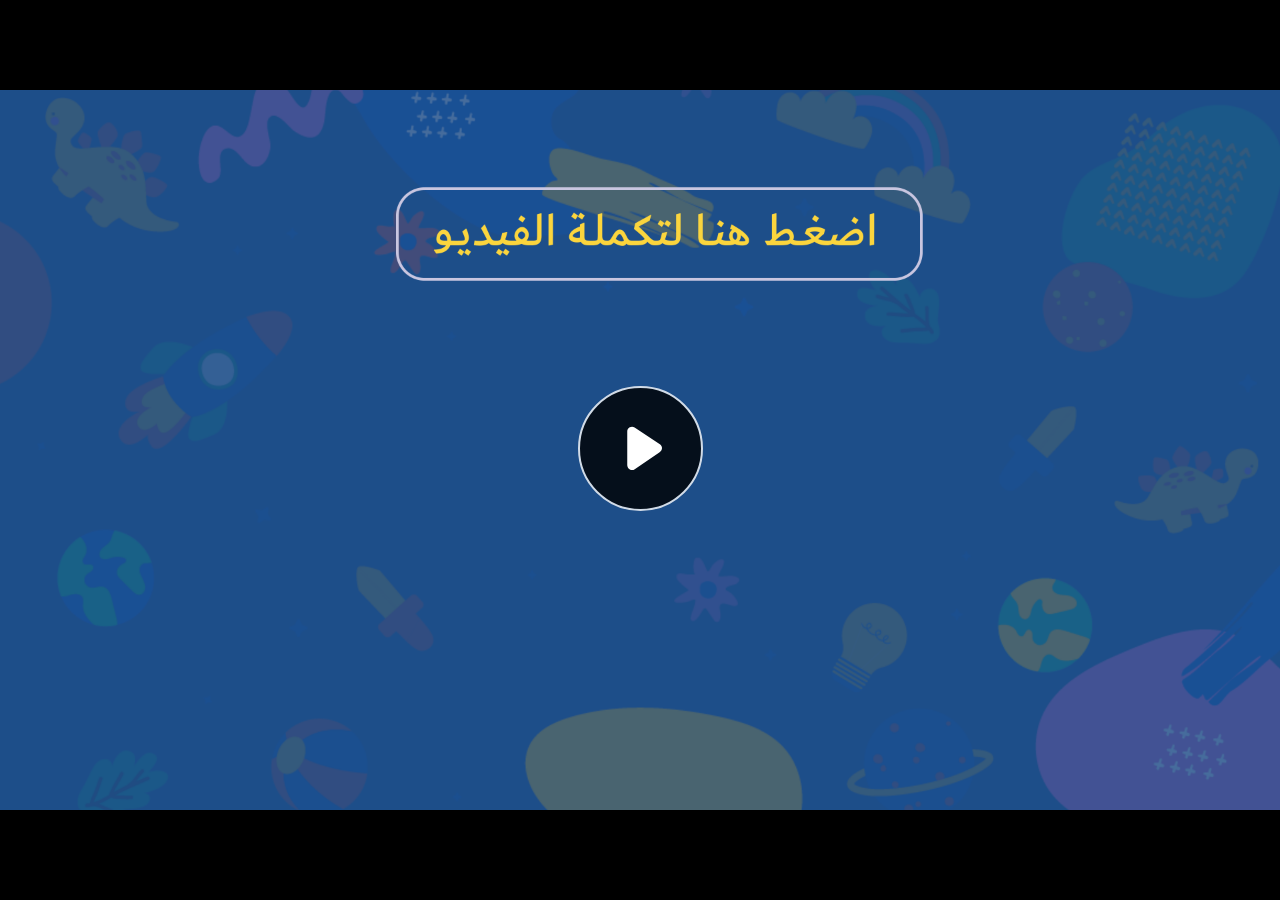
<file: index.html>
﻿<!doctype html>
<html lang="en-US">
<head>
  <meta charset="utf-8">
  <!-- Created using Storyline 360 - http://www.articulate.com  -->
  <!-- version: 3.71.29339.0 -->
  <title>EG.G5.ENG.SEM2.UC.T1.S1.1 Q1</title>
  <meta http-equiv="x-ua-compatible" content="IE=edge"/>
  <meta name="viewport" content="width=device-width,initial-scale=1,user-scalable=no,shrink-to-fit=no,minimal-ui"/>
  <meta name="apple-mobile-web-app-capable" content="yes"/>
  <style>
    html, body { height: 100%; padding: 0; margin: 0 }
    #app { height: 100%; width: 100%; }
  </style>

  <script>
    window.DS = {};
    window.globals = {
      DATA_PATH_BASE: '',
      HAS_FRAME: true,
      HAS_SLIDE: true,

      lmsPresent: false,
      tinCanPresent: false,
      cmi5Present: false,
      aoSupport: false,
      scale: 'noscale',
      captureRc: false,
      browserSize: 'optimal',
      bgColor: '#282828',
      features: 'AccessibleVideo,ConnectionMessages,FullScreenToggle,InsertSvgPicture,LayerPresentAsDialog,MultipleQuizTracking,UpdatedScrollingPanels,UpdatedThemeEditor',
      themeName: 'unified',
      preloaderColor: '#FFFFFF',
      suppressAnalytics: false,
      productChannel: 'stable',
      publishSource: 'storyline',
      aid: 'aid|e710da2c-216d-488c-aeed-63e613e51a63',
      cid: '76097df2-2a7f-427a-a97c-6c6059a9a8f7',
      playerVersion: '3.71.29339.0',
      publishTimestamp: '2023-03-19T12:21:41.1374381Z',
      maxIosVideoElements: 10,
      connectionSettings: { message: 'You%20are%20offline.%20Trying%20to%20reconnect...', useDarkTheme: false },

      
      parseParams: function(qs) {
        if (window.globals.parsedParams != null) {
          return window.globals.parsedParams;
        }
        qs = (qs || window.location.search.substr(1)).split('+').join(' ');
        var params = {},
            tokens,
            re = /[?&]?([^=]+)=([^&]*)/g;

        while (tokens = re.exec(qs)) {
          params[decodeURIComponent(tokens[1]).trim()] =
            decodeURIComponent(tokens[2]).trim();
        }
        window.globals.parsedParams = params;
        return params;
      }

    };
  </script>
  <script>
    var isIe11 = ('ActiveXObject' in window || window.MSBlobBuilder != null)
      && window.msCrypto != null && !window.ActiveXObject;
    if (isIe11) {
      window.globals.unsupportedBrowser = true;
      document.write(atob('[base64]'));
    }
  </script>
  
  <script>window.THREE = { };</script>
  
</head>
<body style="background: #282828" class="cs-HTML theme-unified">
  <!-- 360 -->
  <script>!function(e){var i=/iPhone/i,o=/iPod/i,n=/iPad/i,t=/(?=.*\bAndroid\b)(?=.*\bMobile\b)/i,d=/Android/i,s=/(?=.*\bAndroid\b)(?=.*\bSD4930UR\b)/i,b=/(?=.*\bAndroid\b)(?=.*\b(?:KFOT|KFTT|KFJWI|KFJWA|KFSOWI|KFTHWI|KFTHWA|KFAPWI|KFAPWA|KFARWI|KFASWI|KFSAWI|KFSAWA)\b)/i,r=/IEMobile/i,h=/(?=.*\bWindows\b)(?=.*\bARM\b)/i,a=/BlackBerry/i,l=/BB10/i,p=/Opera Mini/i,f=/(CriOS|Chrome)(?=.*\bMobile\b)/i,u=/(?=.*\bFirefox\b)(?=.*\bMobile\b)/i,c=new RegExp("(?:Nexus 7|BNTV250|Kindle Fire|Silk|GT-P1000)","i"),w=function(e,i){return e.test(i)},A=function(e){var A=e||navigator.userAgent,v=A.split("[FBAN");if(void 0!==v[1]&&(A=v[0]),this.apple={phone:w(i,A),ipod:w(o,A),tablet:!w(i,A)&&w(n,A),device:w(i,A)||w(o,A)||w(n,A)},this.amazon={phone:w(s,A),tablet:!w(s,A)&&w(b,A),device:w(s,A)||w(b,A)},this.android={phone:w(s,A)||w(t,A),tablet:!w(s,A)&&!w(t,A)&&(w(b,A)||w(d,A)),device:w(s,A)||w(b,A)||w(t,A)||w(d,A)},this.windows={phone:w(r,A),tablet:w(h,A),device:w(r,A)||w(h,A)},this.other={blackberry:w(a,A),blackberry10:w(l,A),opera:w(p,A),firefox:w(u,A),chrome:w(f,A),device:w(a,A)||w(l,A)||w(p,A)||w(u,A)||w(f,A)},this.seven_inch=w(c,A),this.any=this.apple.device||this.android.device||this.windows.device||this.other.device||this.seven_inch,this.phone=this.apple.phone||this.android.phone||this.windows.phone,this.tablet=this.apple.tablet||this.android.tablet||this.windows.tablet,"undefined"==typeof window)return this},v=function(){var e=new A;return e.Class=A,e};"undefined"!=typeof module&&module.exports&&"undefined"==typeof window?module.exports=A:"undefined"!=typeof module&&module.exports&&"undefined"!=typeof window?module.exports=v():"function"==typeof define&&define.amd?define("isMobile",[],e.isMobile=v()):e.isMobile=v()}(this);
    window.isMobile.apple.tablet = window.isMobile.apple.tablet ||
      (navigator.platform === 'MacIntel' && navigator.maxTouchPoints > 1);
    window.isMobile.apple.device = window.isMobile.apple.device || window.isMobile.apple.tablet;
    window.isMobile.tablet = window.isMobile.tablet || window.isMobile.apple.tablet;
    window.isMobile.any = window.isMobile.any || window.isMobile.apple.tablet;
  </script>

  <div id="focus-sink" tabindex="-1"></div>

  <div id="preso"></div>
  <script>
    (function() {

      var classTypes = [ 'desktop', 'mobile', 'phone', 'tablet' ];

      var addDeviceClasses = function(prefix, testObj) {
        var curr, i;
        for (i = 0; i < classTypes.length; i++) {
          curr = classTypes[i];
          if (testObj[curr]) {
            document.body.classList.add(prefix + curr);
          }
        }
      };

      var params = window.globals.parseParams(),
          isDevicePreview = params.devicepreview === '1',
          isPhoneOverride = params.deviceType === 'phone' || (isDevicePreview && params.phone == '1'),
          isTabletOverride = (params.deviceType === 'tablet' || isDevicePreview) && !isPhoneOverride,
          isMobileOverride = isPhoneOverride || isTabletOverride;

      var deviceView = {
        desktop: !window.isMobile.any && !isMobileOverride,
        mobile: window.isMobile.any || isMobileOverride,
        phone: isPhoneOverride || (window.isMobile.phone && !isTabletOverride),
        tablet: isTabletOverride || window.isMobile.tablet
      };

      window.globals.deviceView = deviceView;
      window.isMobile.desktop = !window.isMobile.any;
      window.isMobile.mobile = window.isMobile.any;

      addDeviceClasses('view-', deviceView);

    })();
  </script>
  
  <script src='story_content/user.js' type=text/javascript></script>
  <div class="slide-loader"></div>

  <script>
    var doc = document, loader = doc.body.querySelector('.slide-loader'); [ 1, 2, 3 ].forEach(function(n) { var d = doc.createElement('div'); d.style.backgroundColor = window.globals.preloaderColor; d.classList.add('mobile-loader-dot'); d.classList.add('dot' + n); loader.appendChild(d); });
  </script>

  <div class="mobile-load-title-overlay" style="display: none">
    <div class="mobile-load-title">EG.G5.ENG.SEM2.UC.T1.S1.1 Q1</div>
  </div>

  <div class="mobile-chrome-warning"></div>

  
<style>
  .warn-connection-dialog {
    display: none;
    background: transparent;
    pointer-events: none;
    position: fixed;
    left: 0;
    top: 0;
    width: 100%;
    height: 100%;
    z-index: 999;
  }

  .warn-connection-content {
    border-radius: 4px;
    background: white;
    border: 1px solid #E7E7E7;
    color: #333333;
    box-shadow: 0 2px 4px rgba(0, 0, 0, 0.25);
    transition: all 150ms ease-out;
    position: absolute;
    white-space: nowrap;
  }

  .view-phone.is-landscape .warn-connection-content {
    left: 23px;
    bottom: 23px;
  }

  .view-tablet.is-landscape .warn-connection-content {
    left: 50%;
    top: 20px;
    transform: translateX(-50%);
  }

  .is-portrait .warn-connection-content {
    transform: translate(-50%, calc(-100% - 15px));
  }

  .warn-connection-content p {
    display: inline-block;
    margin: 0 8px 0 0;
    line-height: 33px;
    font-size: 11px;
  }

  .warn-connection-content svg {
    position: relative;
    vertical-align: middle;
    margin: 0 2px 2px 8px;
  }

  .view-desktop .warn-connection-content {
    left: 1.5em;
    bottom: 1.5em;
  }

  .view-desktop .warn-connection-content p {
    font-size: 1.1em;
  }

  .is-offline .warn-connection-dialog {
    display: block;
  }

  .is-offline .cs-panel * {
    pointer-events: none !important;
  }

  .is-offline .cs-panel {
    pointer-events: all !important;
  }

  .is-offline #nav-controls * {
    pointer-events: none !important;
  }

  .is-offline #nav-controls {
    pointer-events: all !important;
  }
</style>

<div class="warn-connection-dialog">
  <div class="warn-connection-content">
    <svg width="17" height="15" viewBox="0 0 17 15" xmlns="http://www.w3.org/2000/svg">
      <path fill="#8F0000" stroke="white" d="M16.07,12.98 L15.88,12.23 L9.51,1.21 C8.97,0.26,7.6,0.26,7.06,1.21 L0.69,12.23 C0.15,13.16,0.81,14.36,1.91,14.36 H14.65 C15.47,14.36,16.05,13.7,16.07,12.98 Z"/>
      <path fill="white" stroke="white" d="M8.58,5.5 C8.35,5.28,8.5,5.35,8.21,5.32 C8.09,5.35,7.97,5.49,7.96,5.67 C7.97,5.79,7.98,5.92,7.98,6.04 L7.98,6.04 C7.99,6.17,8,6.31,8.01,6.43 L8.01,6.44 C8.03,6.92,8.06,7.41,8.09,7.9 L8.09,7.9 C8.12,8.39,8.14,8.88,8.17,9.37 C8.17,9.39,8.18,9.42,8.2,9.44 C8.23,9.46,8.25,9.47,8.28,9.47 C8.31,9.47,8.34,9.46,8.35,9.44 C8.37,9.43,8.38,9.4,8.39,9.35 L8.39,9.34 C8.39,9.24,8.4,9.15,8.4,9.05 L8.4,9.05 C8.41,8.96,8.41,8.86,8.42,8.75 C8.43,8.44,8.45,8.12,8.47,7.81 L8.47,7.81 C8.49,7.49,8.51,7.18,8.53,6.87 C8.55,6.46,8.56,6.05,8.59,5.64 L8.6,5.62 C8.6,5.57,8.59,5.53,8.58,5.5 L8.21,5.32 Z"/>
      <circle fill="white" stroke="white" cx="8.3" cy="11.35" r="0.3"/>
    </svg>
    <p>You are offline. Trying to reconnect...</p>
  </div>
</div>

<script>
  (function() {
    window.DS.connection = {
      warningShown: false,
      assets: {},
      loadingAssetGroup: false,
      retryDelay: 500
    };

    // @TODO this is POC code and can be cleaned up a bit more if we move forward
    // with the feature



    // The `window.globals.features` variable must be set in `webpack.dev.config` when testing locally - it is not enough
    // to have it in the data - but it must be set there as well.
    var useConnectionMessages = window.AbortController != null &&
      window.location.protocol != 'file:' &&
      window.globals.features.indexOf('ConnectionMessages') != -1;

    window.DS.connection.useConnectionMessages = useConnectionMessages

    var assetCount = 0;
    var checkLoadedId;
    var connectionSettings = window.globals.connectionSettings;

    if (useConnectionMessages && connectionSettings != null) {
      var contentEl = document.querySelector('.warn-connection-content');
      var messageEl = contentEl.querySelector('p')

      if (connectionSettings.useDarkTheme) {
        contentEl.style.borderColor = '#BABBBA';
        contentEl.style.backgroundColor = '#282828';
        contentEl.style.color = '#FFFFFF';
      }

      if (connectionSettings.message != null) {
        messageEl.textContent = window.decodeURIComponent(connectionSettings.message);
      }
    }

    function checkAssetsReady() {
      for (var i in DS.connection.assets) {
        if (!DS.connection.assets[i].success) {
          return false;
        }
      }
      return true;
    }

    function stopAssetGroup() {
      if (!useConnectionMessages) { return; }

      assetCount = 0;

      DS.connection.oldAssetGroup = DS.connection.assets;
      DS.connection.assets = {};
      DS.connection.loadingAssetGroup = false;
      clearInterval(checkLoadedId);
    }

    function startAssetGroup() {
      if (!useConnectionMessages) { return; }
      var ticks = 0;
      clearInterval(checkLoadedId);
      checkLoadedId = setInterval(function() {
        var loaded = 0;
        if (assetCount === 0 && loaded === 0) {
          clearInterval(checkLoadedId);
          return;
        }

        for (var i in DS.connection.assets) {
          if (DS.connection.assets[i].success) {
            loaded++;
          }
        }

        if (assetCount === loaded && checkAssetsReady()) {
          for (var i in DS.connection.assets) {
            if (DS.connection.assets[i].action) {
              DS.connection.assets[i].action();
            }
          }
          hideWarning();
          stopAssetGroup();
        }
      }, 100)
    }

    function requiredAsset(url, action, retry, type) {
      if (!useConnectionMessages) { return; }
      if (DS.connection.assets[url]) { return; }

      DS.connection.assets[url] = {
        success: false, action: action, retry: retry, type: type
      };
      assetCount = Object.keys(DS.connection.assets).length;
      if (!DS.connection.loadingAssetGroup) {
        startAssetGroup();
      }
      DS.connection.loadingAssetGroup = true;
    }

    function assetLoaded(url) {
      if (!useConnectionMessages) { return; }
      if (DS.connection.assets[url]) {
        DS.connection.assets[url].success = true;
      }
    }

    function assetFailed(url) {
      if (!useConnectionMessages) { return; }
      if (!DS.connection.assets[url]) {
        if (/\.js$/.test(url)) {
          setTimeout(function() {
            if (DS.connection.lastSlideLoaded != null) {
              DS.connection.lastSlideLoaded();
            }
          }, DS.connection.retryDelay);
        }
        return;
      }
      if (!DS.connection.warningShown) { showWarning(); }
      if (DS.connection.assets[url].retry) {
        setTimeout(function() {
          if (!DS.connection.assets[url].success) {
            DS.connection.assets[url].retry()
          }
        }, DS.connection.retryDelay);
      }
    }

    function hideWarning() {
      document.body.classList.remove('is-offline');
      DS.connection.warningShown = false;
    }
    DS.connection.hideWarning = hideWarning

    function showWarning(btn) {
      document.body.classList.add('is-offline')
      DS.connection.warningShown = true;
      updateWarningPosition();
    }

    function updateWarningPosition() {
      if (!DS.connection.warningShown) {
        return;
      }

      var isPortrait = document.body.classList.contains('is-portrait');
      var warningEl = document.querySelector('.warn-connection-content');

      if (isPortrait) {
        var slide = document.querySelector('.primary-slide');
        var slideRect = slide.getBoundingClientRect();

        warningEl.style.top = `${slideRect.top}px`
        warningEl.style.left = `${slideRect.left + slideRect.width / 2}px`
      } else {
        warningEl.style.top = null;
        warningEl.style.left = null;
      }

      window.requestAnimationFrame(updateWarningPosition);
    }

    // these will all be noops if the feature flag isn't set in
    // the data and `window.globals.features`
    DS.connection.requiredAsset = requiredAsset;
    DS.connection.assetLoaded = assetLoaded;
    DS.connection.assetFailed = assetFailed;
    DS.connection.stopAssetGroup = stopAssetGroup;
    DS.connection.startAssetGroup = startAssetGroup;
  })();
</script>


  <script>
    
    if (window.autoSpider && window.vInterfaceObject) {
      document.querySelector('.mobile-load-title-overlay').style.display = 'none';
    }
  </script>

  

  <link rel="stylesheet" href="html5/data/css/output.min.css" data-noprefix/>
</body>
<script src="html5/lib/scripts/bootstrapper.min.js"></script>
</html>
</file>
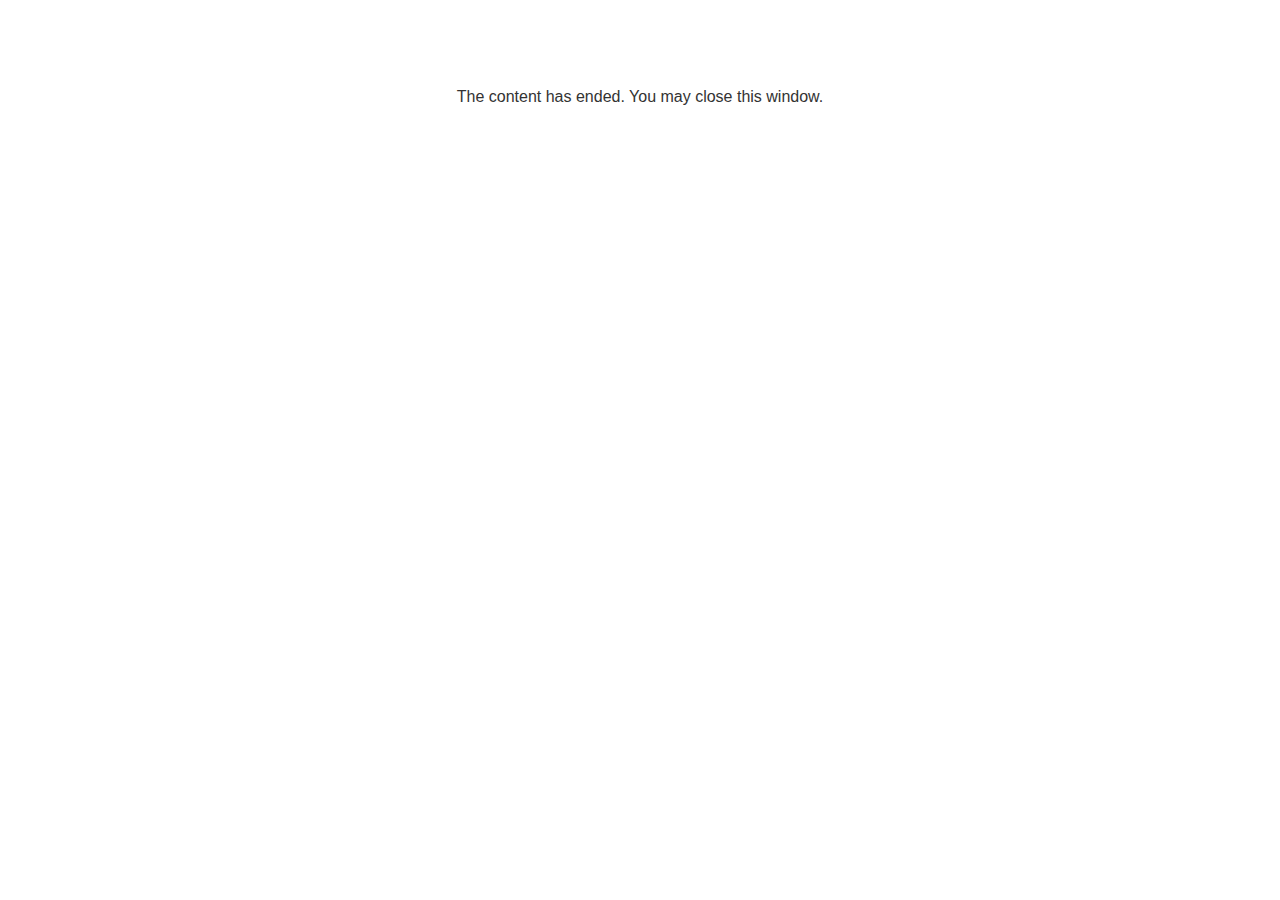
<file: lms/goodbye.html>
<!doctype html>
<html>
<body style="background-color: #ffffff;">

<p role="alert" style="color: #333333;font-family: Lato, articulate, tahoma, arial;font-size: medium;text-align: center;">
<br><br><br><br>
The content has ended. You may close this window.
</p>

</body>
</html>
</file>
<file: html5/data/css/output.min.css>
@font-face {
  font-family: 'LatoBold Charset1_ Bold744480FA';
  src: url('[data-uri]');
  font-style: normal;
  font-weight: normal;
}
@font-face {
  font-family: 'Lato Charset1_ 5sEW3rLAE897E097';
  src: url('[data-uri]');
  font-style: normal;
  font-weight: normal;
}
@font-face {
  font-family: 'Dubai Charset1_ 6kYtbqe1B081FC3';
  src: url('[data-uri]');
  font-style: normal;
  font-weight: normal;
}
@font-face {
  font-family: 'Dubai Medium Charset1_ 670DE823';
  src: url('[data-uri]');
  font-style: normal;
  font-weight: normal;
}
@font-face {
  font-family: 'Dubai MediumBold ChBold634D803B';
  src: url('[data-uri]');
  font-style: normal;
  font-weight: normal;
}
@font-face {
  font-family: 'DubaiBold Charset1_Bold21293B1B';
  src: url('[data-uri]');
  font-style: normal;
  font-weight: normal;
}
@font-face {
  font-family: 'Dubai Charset0_v8wz5Y8k741D6E07';
  src: url('[data-uri]');
  font-style: normal;
  font-weight: normal;
}
@font-face {
  font-family: 'Dubai Medium Charset0_v389EBE1D';
  src: url('[data-uri]');
  font-style: normal;
  font-weight: normal;
}
@font-face {
  font-family: 'Dubai MediumBold ChBold9429EB4D';
  src: url('[data-uri]');
  font-style: normal;
  font-weight: normal;
}
@font-face {
  font-family: 'DubaiBold Charset0_BoldD2773439';
  src: url('[data-uri]');
  font-style: normal;
  font-weight: normal;
}
.cs-HTML {
  background: rgba(40, 40, 40, 1);
}
.cs-npnxnanbsnfns00000000001 .cs-infopanel  {
  box-shadow: 0 1px 0 rgba(0, 0, 0, 0);
  background: rgba(255, 255, 255, 1);
}
.cs-npnxnanbsnfns00000000001 .cs-infopanel .cs-link {
  color: rgba(186, 187, 186, 1);
}
.cs-npnxnanbsnfns00000000001 .cs-infopanel .cs-link:hover {
  color: rgba(255, 255, 255, 1);
}
.cs-npnxnanbsnfns00000000001 .cs-infopanel .cs-name {
  color: rgba(68, 68, 68, 1);
}
.cs-npnxnanbsnfns00000000001 .cs-infopanel .cs-title {
  color: rgba(153, 153, 153, 1);
}
.cs-npnxnanbsnfns00000000001 .cs-infopanelpopup  {
  box-shadow: 0 1px 0 rgba(0, 0, 0, 0);
  background: rgba(0, 0, 0, 0);
}
.cs-npnxnanbsnfns00000000001 .cs-infopanelpopup .cs-link {
  color: rgba(255, 0, 0, 1);
}
.cs-npnxnanbsnfns00000000001 .cs-infopanelpopup .cs-link:hover {
  color: rgba(255, 255, 255, 1);
}
.cs-npnxnanbsnfns00000000001 .cs-infopanelpopup .cs-name {
  color: rgba(255, 255, 255, 1);
}
.cs-npnxnanbsnfns00000000001 .cs-infopanelpopup .cs-bio {
  color: rgba(186, 187, 186, 1);
}
.cs-npnxnanbsnfns00000000001 .cs-timer  {
  color: rgba(186, 187, 186, 1);
}
.cs-npnxnanbsnfns00000000001 .cs-duration stop:first-child {
  stop-color: rgba(60, 60, 60, 1);
}
.cs-npnxnanbsnfns00000000001 .cs-duration stop:last-child {
  stop-color: rgba(60, 60, 60, 1);
}
.cs-npnxnanbsnfns00000000001 .cs-elapsed stop:first-child {
  stop-color: rgba(254, 227, 71, 1);
}
.cs-npnxnanbsnfns00000000001 .cs-elapsed stop:last-child {
  stop-color: rgba(254, 227, 71, 1);
}
.cs-npnxnanbsnfns00000000001 .cs-timer .cs-pie .cs-innerstroke {
  stroke: rgba(199, 199, 199, 1);
}
.cs-npnxnanbsnfns00000000001 .cs-timer .cs-pie .cs-innerborder {
  stroke: rgba(255, 255, 255, 1);
}
.cs-npnxnanbsnfns00000000001 .cs-window  {
  box-shadow: 0 8px 5px rgba(0, 0, 0, 0.2);
  border-color: rgba(49, 99, 0, 0);
  background: rgba(33, 33, 33, 1);
  color: rgba(248, 248, 248, 1);
}
.cs-npnxnanbsnfns00000000001 .cs-window .cs-diva {
  border-color: rgba(78, 78, 78, 1);
}
.cs-npnxnanbsnfns00000000001 .cs-window .cs-divb {
  border-color: rgba(78, 78, 78, 0);
}
.cs-npnxnanbsnfns00000000001 .cs-editor .cs-editor-slide {
  color: rgba(226, 226, 226, 1);
}
.cs-npnxnanbsnfns00000000001 .cs-editor .cs-editor-html {
  color: rgba(186, 187, 186, 1);
}
.cs-npnxnanbsnfns00000000001 .cs-editor .cs-editor-button {
  text-shadow: 0 1px 0 rgba(0, 0, 0, 0);
  color: rgba(255, 255, 255, 1);
  border-color: rgba(211, 211, 211, 1);
  background: rgba(34, 34, 34, 1);
}
.cs-npnxnanbsnfns00000000001 .cs-editor .cs-editor-button:hover {
  background: rgba(68, 68, 68, 1);
}
.cs-npnxnanbsnfns00000000001 .cs-editor .cs-editor-button:active {
  background: rgba(68, 68, 68, 1);
}
.cs-npnxnanbsnfns00000000001 .cs-listitem  {
  color: rgba(186, 187, 186, 1);
  border-color: none;
  border: 1px solid transparent;
}
.cs-npnxnanbsnfns00000000001 .cs-listitem:hover {
  background: rgba(255, 255, 255, 0.06);
  border-color: rgba(108, 108, 108, 1) !important;
  border-width: 1px;
  border-radius: 2px;
  border-style: solid;
  box-sizing: border-box;
}
.cs-npnxnanbsnfns00000000001 .cs-listitem.hover {
  background: rgba(255, 255, 255, 0.06);
  border-color: rgba(108, 108, 108, 1) !important;
  border-width: 1px;
  border-radius: 2px;
  border-style: solid;
  box-sizing: border-box;
}
.cs-npnxnanbsnfns00000000001 .cs-glossary  {
  color: rgba(186, 187, 186, 1);
}
.cs-npnxnanbsnfns00000000001 .cs-glossary .cs-scrolling-panel {
  background: rgba(0, 0, 0, 0);
}
.cs-npnxnanbsnfns00000000001 .cs-glossary .cs-term.cs-selected .cs-choice-list-trigger {
  color: rgba(255, 255, 255, 1);
  background: rgba(255, 255, 255, 1);
}
.cs-npnxnanbsnfns00000000001 .cs-glossary .cs-term.cs-selected .cs-choice-list-trigger:focus {
  color: rgba(255, 255, 255, 1);
  background: rgba(255, 255, 255, 1);
}
.cs-npnxnanbsnfns00000000001 .cs-glossary .cs-term:hover .cs-choice-list-trigger {
  background: rgba(186, 187, 186, 1);
}
.cs-npnxnanbsnfns00000000001 .cs-glossary .cs-term.hover .cs-choice-list-trigger {
  background: rgba(186, 187, 186, 1);
}
.cs-npnxnanbsnfns00000000001 .cs-glossary .cs-term .cs-choice-list-trigger:focus {
  background: rgba(186, 187, 186, 1);
}
.cs-npnxnanbsnfns00000000001 .cs-glossary .cs-diva {
  border-color: rgba(0, 0, 0, 0);
}
.cs-npnxnanbsnfns00000000001 .cs-glossary .cs-divb {
  border-color: rgba(0, 0, 0, 0);
}
.cs-npnxnanbsnfns00000000001 .cs-glossary .cs-divc {
  border-color: rgba(0, 0, 0, 0);
}
.cs-npnxnanbsnfns00000000001 .cs-glossary .cs-heading {
  color: rgba(248, 248, 248, 1);
  font-weight: 700;
}
.note-content p span {
  color: rgba(186, 187, 186, 1);
  line-height: 1.4em;
  font-size: 103.769%;
}
.cs-npnxnanbsnfns00000000001 .cs-resource .cs-separator {
  border-color: rgba(0, 0, 0, 0);
}
.cs-npnxnanbsnfns00000000001 .cs-outline  {
  color: rgba(45, 45, 45, 1);
}
.cs-npnxnanbsnfns00000000001 .cs-outline .cs-diva {
  border-color: rgba(0, 0, 0, 0);
}
.cs-npnxnanbsnfns00000000001 .cs-outline .cs-divb {
  border-color: rgba(0, 0, 0, 0);
}
.cs-npnxnanbsnfns00000000001 .cs-outline .cs-divc {
  border-color: rgba(0, 0, 0, 0);
}
.cs-npnxnanbsnfns00000000001 .cs-outline .cs-search-filter:hover {
  color: rgba(0, 0, 0, 0);
}
.cs-npnxnanbsnfns00000000001 .cs-outline .cs-search-filter.hover {
  color: rgba(0, 0, 0, 0);
}
.cs-npnxnanbsnfns00000000001 .cs-transcript  {
  color: rgba(255, 255, 255, 1);
}
.cs-npnxnanbsnfns00000000001 .cs-transcript .cs-div {
  border-color: rgba(0, 0, 0, 0);
}
.cs-npnxnanbsnfns00000000001 .cs-tabs:not(.topmenu-item) {
  color: rgba(248, 248, 248, 1);
}
.cs-npnxnanbsnfns00000000001 .cs-tabs .cs-inner-button:not(.topmenu-item) {
  text-shadow: 0 1px 0 rgba(0, 0, 0, 0);
}
.cs-npnxnanbsnfns00000000001 .cs-tabs:hover:not(.topmenu-item) {
  color: rgba(248, 248, 248, 1);
}
.cs-npnxnanbsnfns00000000001 .cs-tabs.cs-selected {
  background: rgba(0, 0, 0, 0);
  color: rgba(248, 248, 248, 1);
}
.cs-npnxnanbsnfns00000000001 .cs-seekcontrol  {
  background: rgba(0, 0, 0, 0);
  border-color: rgba(0, 0, 0, 0);
}
.cs-npnxnanbsnfns00000000001 .cs-seekcontrol .cs-button:hover .cs-icon {
  fill: rgba(255, 255, 255, 1);
}
.cs-npnxnanbsnfns00000000001 .cs-seekcontrol .cs-button.hover .cs-icon {
  fill: rgba(255, 255, 255, 1);
}
.cs-npnxnanbsnfns00000000001 .cs-seekcontrol .cs-button .cs-icon-shadow {
  fill: rgba(0, 0, 0, 0);
}
.cs-npnxnanbsnfns00000000001 .cs-seekcontrol .cs-button .cs-icon {
  fill: rgba(180, 180, 180, 1);
}
.cs-npnxnanbsnfns00000000001 .cs-seekcontrol .cs-seek .cs-fill {
  background: rgba(255, 255, 255, 0.6);
}
.cs-npnxnanbsnfns00000000001 .cs-seekcontrol .cs-seek {
  background: rgba(108, 108, 108, 1);
  border-color: rgba(0, 0, 0, 0);
}
.cs-npnxnanbsnfns00000000001 .cs-searchinput .cs-input {
  color: rgba(186, 187, 186, 1);
  border-color: rgba(0, 0, 0, 0);
  background: rgba(255, 255, 255, 0.06);
}
.cs-npnxnanbsnfns00000000001 .cs-searchinput .cs-input:focus {
  color: rgba(248, 248, 248, 1);
  background: rgba(41, 41, 41, 1);
}
.cs-npnxnanbsnfns00000000001 .cs-searchinput .cs-input:hover {
  box-shadow: inset 0 0 1px 0 rgba(69, 126, 19, 0);
}
.cs-npnxnanbsnfns00000000001 .cs-searchinput .cs-input.hover {
  box-shadow: inset 0 0 1px 0 rgba(69, 126, 19, 0);
}
.cs-npnxnanbsnfns00000000001 .cs-searchinput .cs-button .cs-icon {
  fill: rgba(186, 187, 186, 1);
}
.cs-npnxnanbsnfns00000000001 .cs-searchinput .cs-button:hover {
  fill: rgba(63, 133, 0, 1);
}
.cs-npnxnanbsnfns00000000001 .cs-searchinput .cs-button.hover {
  fill: rgba(63, 133, 0, 1);
}
.cs-npnxnanbsnfns00000000001 .cs-menu  {
  box-shadow: 0 1px 0 rgba(0, 0, 0, 0);
  background: rgba(33, 33, 33, 1);
}
.cs-npnxnanbsnfns00000000001 .cs-topmenu-item.active .cs-tab {
  background: rgba(33, 33, 33, 1);
}
.cs-npnxnanbsnfns00000000001 .cs-logo  {
  box-shadow: 0 1px 0 rgba(37, 75, 0, 1);
  background: rgba(255, 255, 255, 0);
}
.cs-npnxnanbsnfns00000000001 .cs-checkbox  {
  color: rgba(255, 255, 255, 1);
}
.cs-npnxnanbsnfns00000000001 .cs-checkbox:hover {
  border-color: rgba(175, 221, 130, 1);
}
.cs-npnxnanbsnfns00000000001 .cs-checkbox.hover {
  border-color: rgba(175, 221, 130, 1);
}
.cs-npnxnanbsnfns00000000001 .cs-checkbox .cs-box {
  color: rgba(255, 255, 255, 1);
  border-color: rgba(42, 83, 0, 1);
}
.cs-npnxnanbsnfns00000000001 .cs-checkbox .cs-box:checked::after {
  color: rgba(43, 196, 0, 1);
}
.cs-npnxnanbsnfns00000000001 .cs-button  {
  text-shadow: 0 1px 0 rgba(0, 0, 0, 0);
  color: rgba(186, 187, 186, 1);
  border-color: rgba(0, 0, 0, 0);
  background: rgba(0, 0, 0, 0);
  box-shadow: 0 1px 0 rgba(0, 0, 0, 0);
}
.cs-npnxnanbsnfns00000000001 .cs-button .cs-icon {
  fill: rgba(186, 187, 186, 1);
}
.cs-npnxnanbsnfns00000000001 .cs-button .cs-icon-shadow {
  fill: rgba(0, 0, 0, 0);
}
.cs-npnxnanbsnfns00000000001 .cs-button:hover {
  background: rgba(248, 248, 248, 1);
}
.cs-npnxnanbsnfns00000000001 .cs-button.hover {
  background: rgba(248, 248, 248, 1);
}
.cs-npnxnanbsnfns00000000001 .cs-button:active {
  background: rgba(0, 0, 0, 0);
}
.cs-npnxnanbsnfns00000000001 .cs-button.cs-disabled:hover {
  background: rgba(0, 0, 0, 0);
}
.cs-npnxnanbsnfns00000000001 .cs-button.cs-disabled.hover {
  background: rgba(0, 0, 0, 0);
}
.cs-npnxnanbsnfns00000000001 .cs-button.cs-disabled:active {
  background: rgba(0, 0, 0, 0);
}
.cs-npnxnanbsnfns00000000001 .cs-button.cs-volume:hover {
  background: rgba(0, 0, 0, 0);
}
.cs-npnxnanbsnfns00000000001 .cs-button.cs-volume.hover {
  background: rgba(0, 0, 0, 0);
}
.cs-npnxnanbsnfns00000000001 .cs-button.cs-volume:active {
  background: rgba(0, 0, 0, 0);
}
.cs-npnxnanbsnfns00000000001.cs-base  {
  color: rgba(186, 187, 186, 1);
  border-color: rgba(40, 40, 40, 1);
  background: rgba(40, 40, 40, 1);
}
.cs-npnxnanbsnfns00000000001.cs-base .cs-separator .cs-diva {
  background: rgba(69, 69, 69, 1);
}
.cs-npnxnanbsnfns00000000001.cs-base .cs-separator .cs-divb {
  background: rgba(0, 0, 0, 0);
}
.cs-npnxnanbsnfns00000000001.cs-base .cs-topmenu-item.active .cs-tab {
  border-color: rgba(69, 69, 69, 1);
}
.cs-npnxnanbsnfns00000000001.cs-base .cs-topmenu-item.active .cs-panel {
  border-color: rgba(69, 69, 69, 1);
}
.cs-npnxnanbsnfns00000000001.cs-base .cs-left {
  background: rgba(33, 33, 33, 1);
}
.cs-npnxnanbsnfns00000000001.cs-base .cs-area-primary .cs-slide-container {
  background: rgba(40, 40, 40, 1);
}
.cs-npnxnanbsnfns00000000001.cs-base.cs-custom-theme .cs-brandhighlight-bg {
  background: rgba(79, 189, 244, 1) !important;
}
.cs-npnxnanbsnfns00000000001.cs-base.cs-custom-theme .cs-brandhighlight-secondary-bg {
  background: rgba(255, 255, 255, 1) !important;
}
.cs-npnxnanbsnfns00000000001.cs-base.cs-custom-theme .cs-brandhighlight-border {
  border-color: rgba(79, 189, 244, 1) !important;
}
.cs-npnxnanbsnfns00000000001.cs-base.cs-custom-theme .cs-brandhighlight-text {
  color: rgba(79, 189, 244, 1) !important;
}
.cs-npnxnanbsnfns00000000001.cs-base.cs-custom-theme .cs-brandhighlight-fill {
  fill: rgba(79, 189, 244, 1) !important;
}
.cs-npnxnanbsnfns00000000001.cs-base.cs-custom-theme .cs-listitem.cs-selected {
  background-color: rgba(255, 255, 255, 0.06) !important;
}
.cs-npnxnanbsnfns00000000001 .cs-volume::-moz-range-thumb {
  border-color: rgba(43, 85, 0, 1);
  box-shadow: inset 0 0 1px 0 rgba(43, 85, 0, 1);
  background: rgba(255, 255, 255, 1);
}
.cs-npnxnanbsnfns00000000001 .cs-volume::-ms-thumb {
  border-color: rgba(43, 85, 0, 1);
  box-shadow: inset 0 0 1px 0 rgba(43, 85, 0, 1);
  background: rgba(255, 255, 255, 1);
}
.cs-npnxnanbsnfns00000000001 .cs-volume::-webkit-slider-thumb {
  border-color: rgba(43, 85, 0, 1);
  box-shadow: inset 0 0 1px 0 rgba(43, 85, 0, 1);
  background: rgba(255, 255, 255, 1);
}
.cs-npnxnanbsnfns00000000001 .cs-volume::-moz-range-track {
  border-color: rgba(66, 140, 1, 1);
  background: rgba(108, 108, 108, 1);
}
.cs-npnxnanbsnfns00000000001 .cs-volume::-ms-track {
  border-color: rgba(66, 140, 1, 1);
  background: rgba(108, 108, 108, 1);
}
.cs-npnxnanbsnfns00000000001 .cs-volume::-webkit-slider-runnable-track {
  border-color: rgba(66, 140, 1, 1);
  background: rgba(108, 108, 108, 1);
}
body.show-focus .tab-focus-box {
  box-shadow: 0 0 0 1px rgba(255, 255, 0, 1), 0 0 0 3px rgba(0, 32, 96, 1), 0 0 5px 5px rgba(255, 255, 0, 1);
  border-color: transparent;
  outline: 2px transparent solid;
}
.skipnav {
  box-shadow: 0 0 0 1px rgba(255, 255, 0, 1), 0 0 0 3px rgba(0, 32, 96, 1), 0 0 5px 5px rgba(255, 255, 0, 1);
  border-color: transparent;
  outline: 2px transparent solid;
}
.cs-npnxnanbsnfns00000000001 .cs-listitem:hover {
  color: none;
}
.cs-npnxnanbsnfns00000000001 .cs-listitem.hover {
  color: none;
}
.cs-npnxnanbsnfns00000000001 .cs-listitem.cs-viewed {
  color: #BABBBA;
}
.cs-npnxnanbsnfns00000000001 .cs-listitem {
  color: #BABBBA;
}
.cs-npnxnanbsnfns00000000001 .cs-listitem:hover .cs-icon-carrot * {
  fill: none;
}
.cs-npnxnanbsnfns00000000001 .cs-listitem.hover .cs-icon-carrot * {
  fill: none;
}
.cs-npnxnanbsnfns00000000001 .cs-listitem .cs-icon-carrot {
  color: none;
  top: calc(3px);
}
.cs-npnxnanbsnfns00000000001 .cs-listitem .cs-icon-carrot .cs-shadow {
  color: #F8F8F8;
}
.cs-npnxnanbsnfns00000000001 .item-collapsible .is-scene {
  color: #F8F8F8 !important;
  font-weight: 700;
}
.cs-npnxnanbsnfns00000000001 .is-scene .cs-icon-carrot * {
  color: #F8F8F8 !important;
  font-weight: 700;
}
.cs-npnxnanbsnfns00000000001 .is-scene:not(.outline-links-collapse) > a {
  color: #F8F8F8;
}
.cs-npnxnanbsnfns00000000001 .is-scene:not(.outline-links-collapse) .cs-icon-carrot * {
  fill: none !important;
  color: #F8F8F8 !important;
}
.cs-npnxnanbsnfns00000000001 .tabs, .cs-npnxnanbsnfns00000000001 .cs-logo {
  border-bottom: 1px solid rgba(108, 108, 108, 1);
}
.cs-npnxnanbsnfns00000000001 .area-secondary-wrapper:after {
  background-image: url('[data-uri]');
  background-size: 100%;
}
.cs-npnxnanbsnfns00000000001 .panel-footer {
  background: #212121;
}
.cs-npnxnanbsnfns00000000001 #outline-search {
  background: rgba(255, 255, 255, 0.06);
  border-color: rgba(108, 108, 108, 1);
  border-width: 1px;
  border-style: solid;
}
.cs-npnxnanbsnfns00000000001 .topmenu-panel #outline-search {
  background: #545454;
}
.cs-npnxnanbsnfns00000000001 .search-icon circle, .cs-npnxnanbsnfns00000000001 .search-icon path {
  stroke: #BABBBA;
}
.cs-npnxnanbsnfns00000000001 #outline-search input[type   =search] {
  color: #F8F8F8;
}
.cs-npnxnanbsnfns00000000001 #outline-search ::-webkit-input-placeholder {
  color: #BABBBA !important;
}
.cs-npnxnanbsnfns00000000001 #outline-search :-ms-input-placeholder {
  color: #BABBBA !important;
}
.cs-npnxnanbsnfns00000000001 #outline-search ::-moz-placeholder {
  color: #BABBBA !important;
  opacity: 1;
}
.cs-npnxnanbsnfns00000000001 .cs-topmenu-item.active, body:not(.is-touchable-tablet) .cs-npnxnanbsnfns00000000001 .cs-topmenu-item:hover {
  color: #F8F8F8;
}
.cs-npnxnanbsnfns00000000001 .cs-topmenu-item.button-tapped {
  color: #F8F8F8;
}
.cs-npnxnanbsnfns00000000001 .cs-topmenu-item.active .cs-tab, .cs-npnxnanbsnfns00000000001 .cs-topmenu-item .cs-tab {
  background: transparent !important;
  border: none !important;
}
.cs-npnxnanbsnfns00000000001 .top-tabs-drop-icon div {
  background: #BABBBA;
}
.cs-npnxnanbsnfns00000000001 .cs-panel.topmenu-panel .panel-content, .cs-npnxnanbsnfns00000000001 .top-tabs-drop {
  background: #212121;
}
.cs-npnxnanbsnfns00000000001 .cs-topmenu-item.active .cs-panel {
  background: #212121;
}
.cs-npnxnanbsnfns00000000001 .cs-menu.topmenu-panel, .cs-npnxnanbsnfns00000000001 .top-tabs-drop {
  border: 1px solid rgba(69, 69, 69, 1) !important;
  border-radius: 3px;
}
.cs-npnxnanbsnfns00000000001 .resources .resources-list a:hover {
  background: rgba(255, 255, 255, 0.06);
}
body:not(.is-touchable-tablet) .cs-npnxnanbsnfns00000000001 .resources .resources-list a:hover {
  background: rgba(255, 255, 255, 0.06);
}
.cs-npnxnanbsnfns00000000001 .resources .resources-list a.hover {
  background: rgba(255, 255, 255, 0.06);
}
body:not(.is-touchable-tablet) .cs-npnxnanbsnfns00000000001 .resources .resources-list a.hover {
  background: rgba(255, 255, 255, 0.06);
}
.cs-npnxnanbsnfns00000000001 .resources .resources-list a.button-tapped {
  background: rgba(255, 255, 255, 0.06);
}
.cs-npnxnanbsnfns00000000001 .cs-icon path, .cs-npnxnanbsnfns00000000001 .cs-icon rect, .cs-npnxnanbsnfns00000000001 .cs-icon polygon, .cs-npnxnanbsnfns00000000001 .menu-icon-wrapper.menu-icon-wrapper-hover path {
  fill: #BABBBA;
}
.cs-npnxnanbsnfns00000000001 .cs-icon .icon-stroke-only {
  fill: none !important;
  stroke: #BABBBA !important;
}
body:not(.is-touchable-tablet) .cs-npnxnanbsnfns00000000001 .cs-button:hover .cs-icon path, body:not(.is-touchable-tablet) .cs-npnxnanbsnfns00000000001 .cs-button:hover .cs-icon rect, body:not(.is-touchable-tablet) .cs-npnxnanbsnfns00000000001 .cs-button:hover .cs-icon polygon {
  fill: #F8F8F8;
}
body:not(.is-touchable-tablet) .cs-npnxnanbsnfns00000000001 .cs-tabs:hover .search-icon circle, body:not(.is-touchable-tablet) .cs-npnxnanbsnfns00000000001 .cs-tabs:hover .search-icon path {
  stroke: #F8F8F8;
}
.cs-npnxnanbsnfns00000000001 .cs-button.button-tapped .cs-icon path, .cs-npnxnanbsnfns00000000001 .cs-button.button-tapped .cs-icon rect, .cs-npnxnanbsnfns00000000001 .cs-button.button-tapped .cs-icon polygon {
  fill: #F8F8F8;
}
body:not(.is-touchable-tablet) .cs-npnxnanbsnfns00000000001 .cs-button:hover .cs-icon .icon-stroke-only {
  fill: none !important;
  stroke: #F8F8F8 !important;
}
.cs-npnxnanbsnfns00000000001 .cs-button:button-tapped .cs-icon .icon-stroke-only {
  fill: none !important;
  stroke: #F8F8F8 !important;
}
.cs-npnxnanbsnfns00000000001 .menu-icon-wrapper.menu-icon-wrapper-hover svg path {
  fill: #F8F8F8;
}
.floating-sidebar:not(.sidebar-closed) .cs-npnxnanbsnfns00000000001 #hamburger .menu-icon-wrapper svg path {
  fill: #BABBBA;
}
.floating-sidebar:not(.sidebar-closed) .cs-npnxnanbsnfns00000000001 #hamburger .menu-icon-wrapper.menu-icon-wrapper-hover svg path {
  fill: #F8F8F8;
}
.cs-npnxnanbsnfns00000000001 .volume .btn:before {
  background-image: url('[data-uri]');
}
.cs-npnxnanbsnfns00000000001 .volume-track {
  background: #6C6C6C;
}
.cs-npnxnanbsnfns00000000001 .volume-icon circle {
  stroke: #BABBBA;
}
.cs-npnxnanbsnfns00000000001 .cs-settings > .settings-panel {
  background: #212121;
  border: 1px solid rgba(69, 69, 69, 1) !important;
  border-radius: 3px;
}
.cs-npnxnanbsnfns00000000001 .cs-settings > .panel-down-arrow {
  fill: #212121;
}
.cs-npnxnanbsnfns00000000001 .switch-toggle .border {
  stroke: #7C7C7C;
}
.cs-npnxnanbsnfns00000000001 .switch-toggle .thumb-off .thumb {
  fill: #A2A2A2;
}
.cs-npnxnanbsnfns00000000001 .switch-toggle .thumb-on .track {
  fill: rgba(79, 189, 244, 1);
}
.cs-npnxnanbsnfns00000000001 .switch-toggle .thumb-off .track {
  fill: rgba(255, 255, 255, 0.1);
}
.cs-npnxnanbsnfns00000000001 .switch-label {
  color: #BABBBA;
}
.cs-npnxnanbsnfns00000000001 .cs-panel .scrollarea-btn:after {
  background: rgba(179, 180, 179, 0.75);
}
.scrollarea-scrollbar:hover .scrollarea-btn:after, .scrollarea-scrollbar.highlight-scrollbar .scrollarea-btn:after {
  background: rgba(179, 180, 179, 0.75);
}
.floating-sidebar .sidebar-overlay {
  background: rgba(0, 0, 0, 0.85);
}
.cs-npnxnanbsnfns00000000001 .overlay-message {
  background: rgba(0, 0, 0, 0.85);
}
.cs-npnxnanbsnfns00000000001 .top-ui-bg, .cs-npnxnanbsnfns00000000001 .bottom-ui-bg, .cs-npnxnanbsnfns00000000001 .right-ui-bg, .cs-npnxnanbsnfns00000000001 .left-ui-bg {
  background: rgba(40, 40, 40, 0.8);
}
.cs-npnxnanbsnfns00000000001 .circle-progress-bg {
  fill: #282828;
}
.cs-npnxnanbsnfns00000000001 .circle-progress-well {
  fill: #6C6C6C;
}
.cs-npnxnanbsnfns00000000001 .circle-progress-pie {
  stroke: #6C6C6C;
}
.cs-npnxnanbsnfns00000000001 .lightbox .option-pane {
  background: rgba(40, 40, 40, 0.8);
}
.cs-npnxnanbsnfns00000000001 .lightbox .option-pane:before {
  background: #282828;
}
.cs-npnxnanbsnfns00000000001 .message-window {
  background: #212121;
  border: 1px solid rgba(255, 255, 255, 1) !important;
  border-radius: 3px;
}
.cs-npnxnanbsnfns00000000001 .message-window-header p, .cs-npnxnanbsnfns00000000001 .message-window-text {
  color: #F8F8F8;
}
.cs-npnxnanbsnfns00000000001 .message-window-header p {
  border-bottom: 1px solid rgba(255, 255, 255, 1);
}
.cs-npnxnanbsnfns00000000001 .message-window button.slide-object-button {
  border: 1px solid rgba(255, 255, 255, 1) !important;
}
.cs-npnxnanbsnfns00000000001 .message-window button.slide-object-button:hover {
  background: rgba(255, 255, 255, 0.06) !important;
}
.message-window .slide-object-button tspan, .message-window .slide-object-button-text tspan {
  fill: #F8F8F8 !important;
}
body:not(.is-touchable-tablet) .cs-npnxnanbsnfns00000000001 .cs-button:hover .text {
  color: #F8F8F8;
}
.cs-npnxnanbsnfns00000000001 .cs-button.button-tapped .text {
  color: #F8F8F8;
}
.cs-npnxnanbsnfns00000000001.cs-base {
  background: #282828;
}
.cs-npnxnanbsnfns00000000001 .cs-menu {
  background: transparent;
}
.cs-npnxnanbsnfns00000000001 .progress-bar .progress-bar-fill:after {
  background: #FFFFFF !important;
}
.cs-npnxnanbsnfns00000000001 .volume-dot {
  background: #FFFFFF !important;
}
.fn-npnxnanbsnfns00000000001 {
  font-family: 'Lato22AB4CAF';
  -webkit-font-variant-ligatures: no-common-ligatures;
  font-variant-ligatures: no-common-ligatures;
}
.fn-pxabnsnfns00000000001 {
  font-family: 'Lato22AB4CAF';
  -webkit-font-variant-ligatures: no-common-ligatures;
  font-variant-ligatures: no-common-ligatures;
}
.fn-npxnabnsnfns00000000001 {
  font-family: 'Lato22AB4CAF';
  -webkit-font-variant-ligatures: no-common-ligatures;
  font-variant-ligatures: no-common-ligatures;
}
.fn-npnxnanbnsnfns00000000001 {
  font-family: 'Lato22AB4CAF';
  -webkit-font-variant-ligatures: no-common-ligatures;
  font-variant-ligatures: no-common-ligatures;
}
.fn-pxabnsnfns00000000000 {
  font-family: 'Lato22AB4CAF';
  -webkit-font-variant-ligatures: no-common-ligatures;
  font-variant-ligatures: no-common-ligatures;
}
@font-face {
  font-family: 'Lato22AB4CAF';
  src: url('[data-uri]');
  font-style: normal;
  font-weight: bold;
}
@font-face {
  font-family: 'Lato22AB4CAF';
  src: url('[data-uri]');
  font-style: normal;
  font-weight: normal;
}
.cs-InvalidPromptSlide .cs-5hr6tt5BDzW-InvalidPromptSlide-btn0 {
  color: rgba(255, 255, 255, 1);
  border-color: rgba(211, 211, 211, 1);
  background: rgba(34, 34, 34, 1);
  text-shadow: 0 1px 0 rgba(0, 0, 0, 0);
}
.cs-InvalidPromptSlide .cs-5hr6tt5BDzW-InvalidPromptSlide-btn0 .cs-html {
  color: rgba(186, 187, 186, 1);
}
.cs-InvalidPromptSlide .cs-5hr6tt5BDzW-InvalidPromptSlide-btn0 .cs-slide {
  border-color: rgba(226, 226, 226, 1);
}
.cs-InvalidPromptSlide .cs-5hr6tt5BDzW-InvalidPromptSlide-btn0:hover {
  background: rgba(68, 68, 68, 1);
}
.cs-InvalidPromptSlide .cs-5hr6tt5BDzW-InvalidPromptSlide-btn0:active {
  background: rgba(68, 68, 68, 1);
}
.cs-PrintPromptSlide .cs-5hr6tt5BDzW-PrintPromptSlide-btn0 {
  color: rgba(255, 255, 255, 1);
  border-color: rgba(211, 211, 211, 1);
  background: rgba(34, 34, 34, 1);
  text-shadow: 0 1px 0 rgba(0, 0, 0, 0);
}
.cs-PrintPromptSlide .cs-5hr6tt5BDzW-PrintPromptSlide-btn0 .cs-html {
  color: rgba(186, 187, 186, 1);
}
.cs-PrintPromptSlide .cs-5hr6tt5BDzW-PrintPromptSlide-btn0 .cs-slide {
  border-color: rgba(226, 226, 226, 1);
}
.cs-PrintPromptSlide .cs-5hr6tt5BDzW-PrintPromptSlide-btn0:hover {
  background: rgba(68, 68, 68, 1);
}
.cs-PrintPromptSlide .cs-5hr6tt5BDzW-PrintPromptSlide-btn0:active {
  background: rgba(68, 68, 68, 1);
}
.cs-ScrollPromptSlide .cs-5hr6tt5BDzW-ScrollPromptSlide-btn0 {
  color: rgba(255, 255, 255, 1);
  border-color: rgba(211, 211, 211, 1);
  background: rgba(34, 34, 34, 1);
  text-shadow: 0 1px 0 rgba(0, 0, 0, 0);
}
.cs-ScrollPromptSlide .cs-5hr6tt5BDzW-ScrollPromptSlide-btn0 .cs-html {
  color: rgba(186, 187, 186, 1);
}
.cs-ScrollPromptSlide .cs-5hr6tt5BDzW-ScrollPromptSlide-btn0 .cs-slide {
  border-color: rgba(226, 226, 226, 1);
}
.cs-ScrollPromptSlide .cs-5hr6tt5BDzW-ScrollPromptSlide-btn0:hover {
  background: rgba(68, 68, 68, 1);
}
.cs-ScrollPromptSlide .cs-5hr6tt5BDzW-ScrollPromptSlide-btn0:active {
  background: rgba(68, 68, 68, 1);
}
.cs-ResumePromptSlide .cs-5hr6tt5BDzW-ResumePromptSlide-btn0 {
  color: rgba(255, 255, 255, 1);
  border-color: rgba(211, 211, 211, 1);
  background: rgba(34, 34, 34, 1);
  text-shadow: 0 1px 0 rgba(0, 0, 0, 0);
}
.cs-ResumePromptSlide .cs-5hr6tt5BDzW-ResumePromptSlide-btn0 .cs-html {
  color: rgba(186, 187, 186, 1);
}
.cs-ResumePromptSlide .cs-5hr6tt5BDzW-ResumePromptSlide-btn0 .cs-slide {
  border-color: rgba(226, 226, 226, 1);
}
.cs-ResumePromptSlide .cs-5hr6tt5BDzW-ResumePromptSlide-btn0:hover {
  background: rgba(68, 68, 68, 1);
}
.cs-ResumePromptSlide .cs-5hr6tt5BDzW-ResumePromptSlide-btn0:active {
  background: rgba(68, 68, 68, 1);
}
.cs-ResumePromptSlide .cs-5hr6tt5BDzW-ResumePromptSlide-btn1 {
  color: rgba(255, 255, 255, 1);
  border-color: rgba(211, 211, 211, 1);
  background: rgba(34, 34, 34, 1);
  text-shadow: 0 1px 0 rgba(0, 0, 0, 0);
}
.cs-ResumePromptSlide .cs-5hr6tt5BDzW-ResumePromptSlide-btn1 .cs-html {
  color: rgba(186, 187, 186, 1);
}
.cs-ResumePromptSlide .cs-5hr6tt5BDzW-ResumePromptSlide-btn1 .cs-slide {
  border-color: rgba(226, 226, 226, 1);
}
.cs-ResumePromptSlide .cs-5hr6tt5BDzW-ResumePromptSlide-btn1:hover {
  background: rgba(68, 68, 68, 1);
}
.cs-ResumePromptSlide .cs-5hr6tt5BDzW-ResumePromptSlide-btn1:active {
  background: rgba(68, 68, 68, 1);
}
.cs-ExternalInterfaceErrorSlide .cs-buttonOK {
  color: rgba(255, 255, 255, 1);
  border-color: rgba(211, 211, 211, 1);
  background: rgba(34, 34, 34, 1);
  text-shadow: 0 1px 0 rgba(0, 0, 0, 0);
}
.cs-ExternalInterfaceErrorSlide .cs-buttonOK .cs-html {
  color: rgba(186, 187, 186, 1);
}
.cs-ExternalInterfaceErrorSlide .cs-buttonOK .cs-slide {
  border-color: rgba(226, 226, 226, 1);
}
.cs-ExternalInterfaceErrorSlide .cs-buttonOK:hover {
  background: rgba(68, 68, 68, 1);
}
.cs-ExternalInterfaceErrorSlide .cs-buttonOK:active {
  background: rgba(68, 68, 68, 1);
}
</file>
